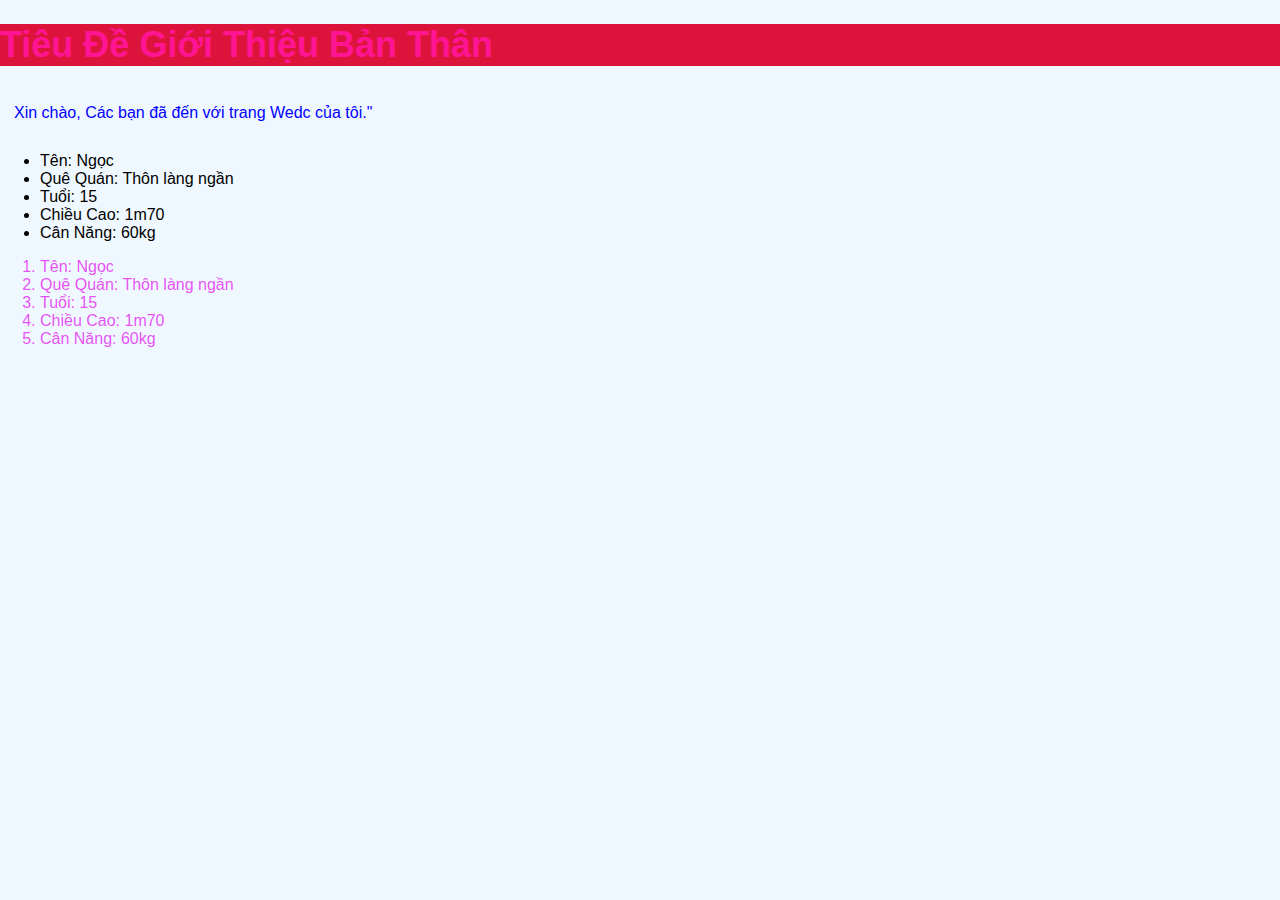
<file: Trang_danh_sách_ban_hang/BT-2,1_tạo_trang_wed_đgiản/index.html>
<!DOCTYPE html>
<html lang="en">
  <head>
    <meta charset="UTF-8" />
    <meta name="viewport" content="width=device-width, initial-scale=1.0" />
    <title>Tạo Trang Wed Đơn Giản</title>
    <link rel="stylesheet" href="index.css" />
  </head>
  <body>
    <div class="for">
      <h1>Tiêu Đề Giới Thiệu Bản Thân</h1>
      <p>Xin chào, Các bạn đã đến với trang Wedc của tôi."</p>
    </div>
    <div class="ko">
      <ul>
        <li>Tên: Ngọc</li>
        <li>Quê Quán: Thôn làng ngần</li>
        <li>Tuổi: 15</li>
        <li>Chiều Cao: 1m70</li>
        <li>Cân Năng: 60kg</li>
      </ul>
    </div>

    <div class="co">
      <ol>
        <li>Tên: Ngọc</li>
        <li>Quê Quán: Thôn làng ngần</li>
        <li>Tuổi: 15</li>
        <li>Chiều Cao: 1m70</li>
        <li>Cân Năng: 60kg</li>
      </ol>
    </div>
  </body>
</html>
</file>
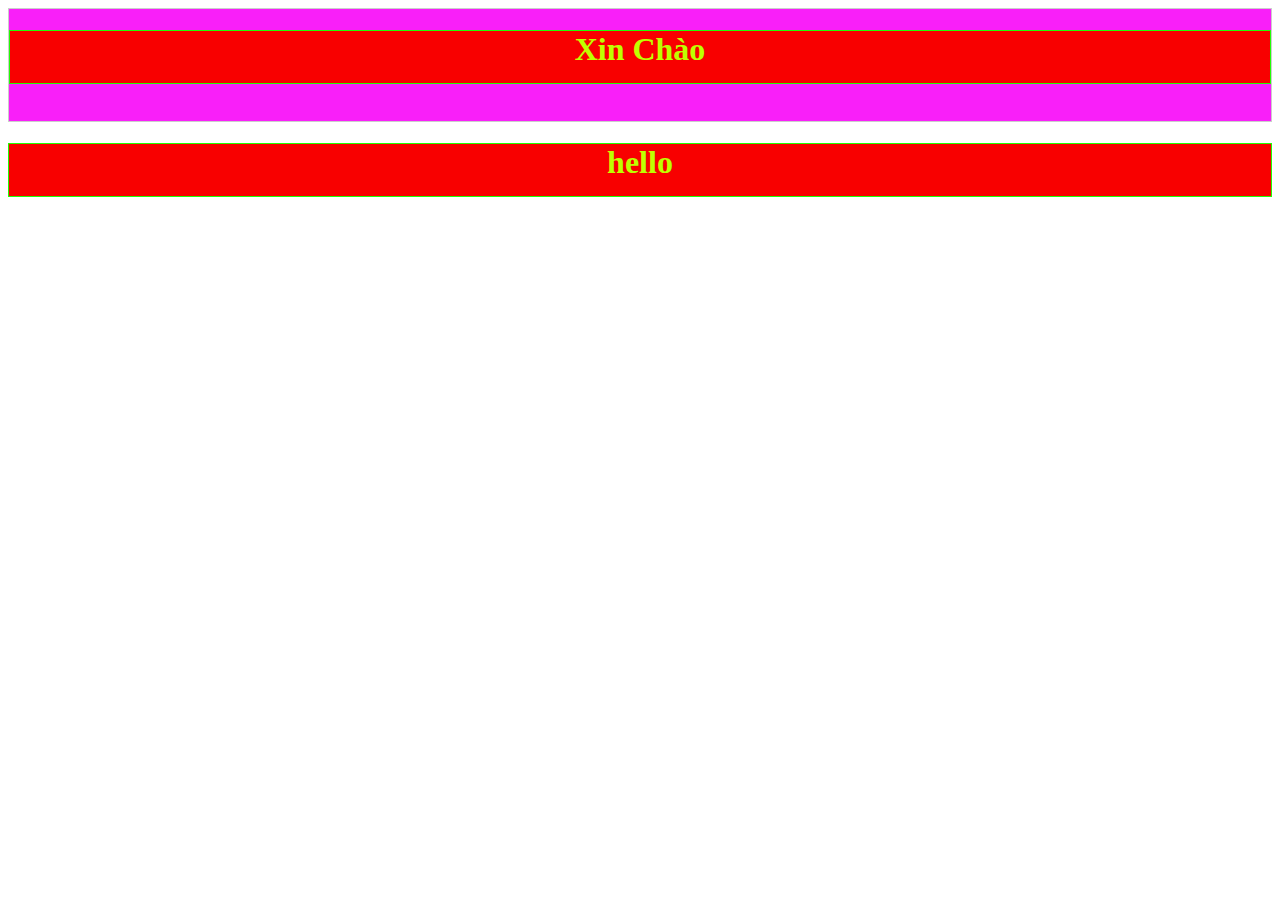
<file: Trang_danh_sách_ban_hang/BT-2,5_Tkế_giao_diện/index.html>
<!DOCTYPE html>
<html lang="en">
  <head>
    <meta charset="UTF-8" />
    <meta name="viewport" content="width=device-width, initial-scale=1.0" />
    <title>Thiết Kế Giao Diện Wed Đơn Giản</title>
    <link rel="stylesheet" href="index.css" />
  </head>
  <body>
    <header>
      <h1>Xin Chào</h1>
    </header>
    <h1>hello</h1>
  </body>
</html>
</file>
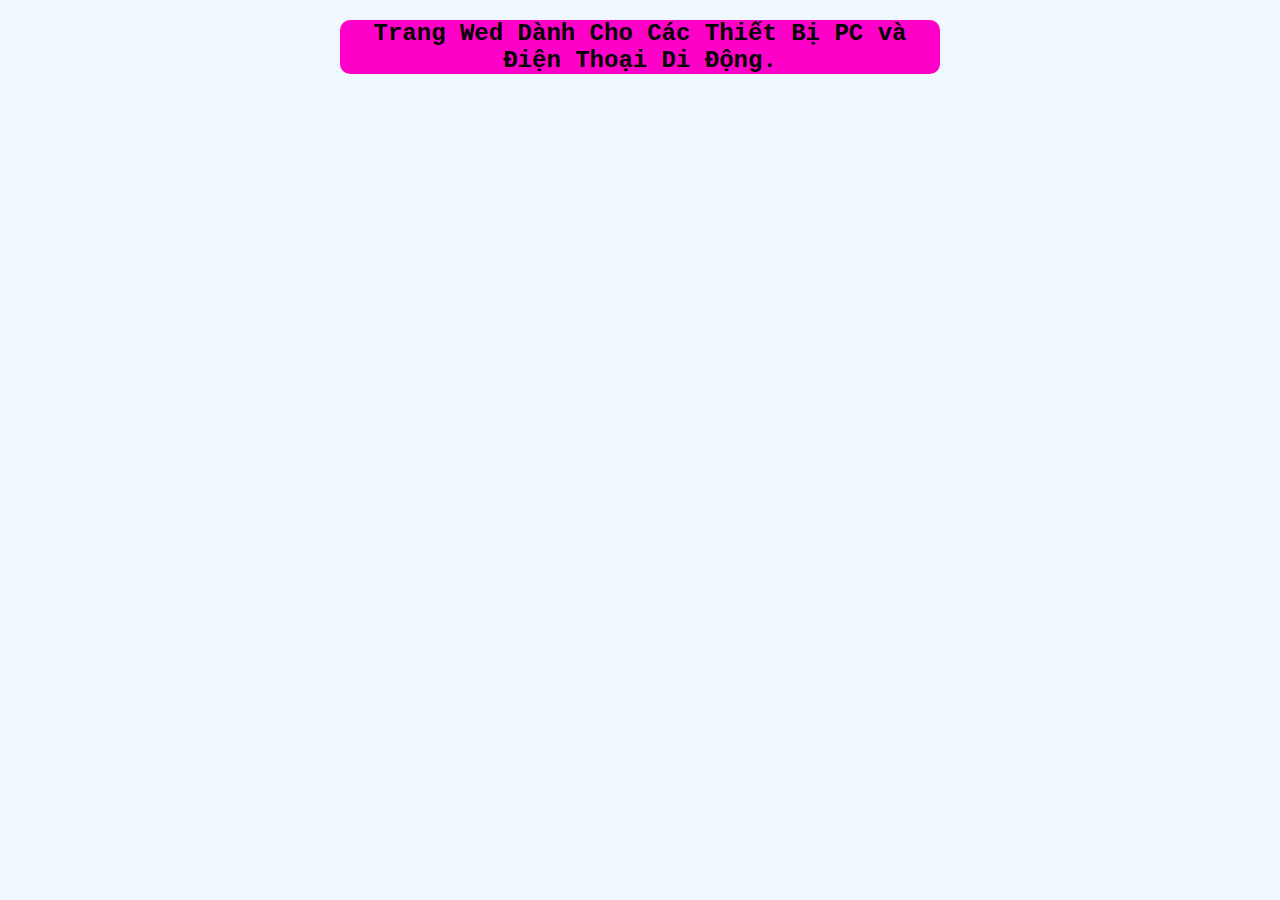
<file: Trang_danh_sách_ban_hang/BT-2,6_Wed_Responsive/index.html>
<!DOCTYPE html>
<html lang="en">
  <head>
    <meta charset="UTF-8" />
    <meta name="viewport" content="width=device-width, initial-scale=1.0" />
    <title>Wed Responsive</title>
    <link rel="stylesheet" href="index.css" />
  </head>
  <body>
    <div class="for">
      <h2>Trang Wed Dành Cho Các Thiết Bị PC và Điện Thoại Di Động.</h2>
    </div>
  </body>
</html>
</file>
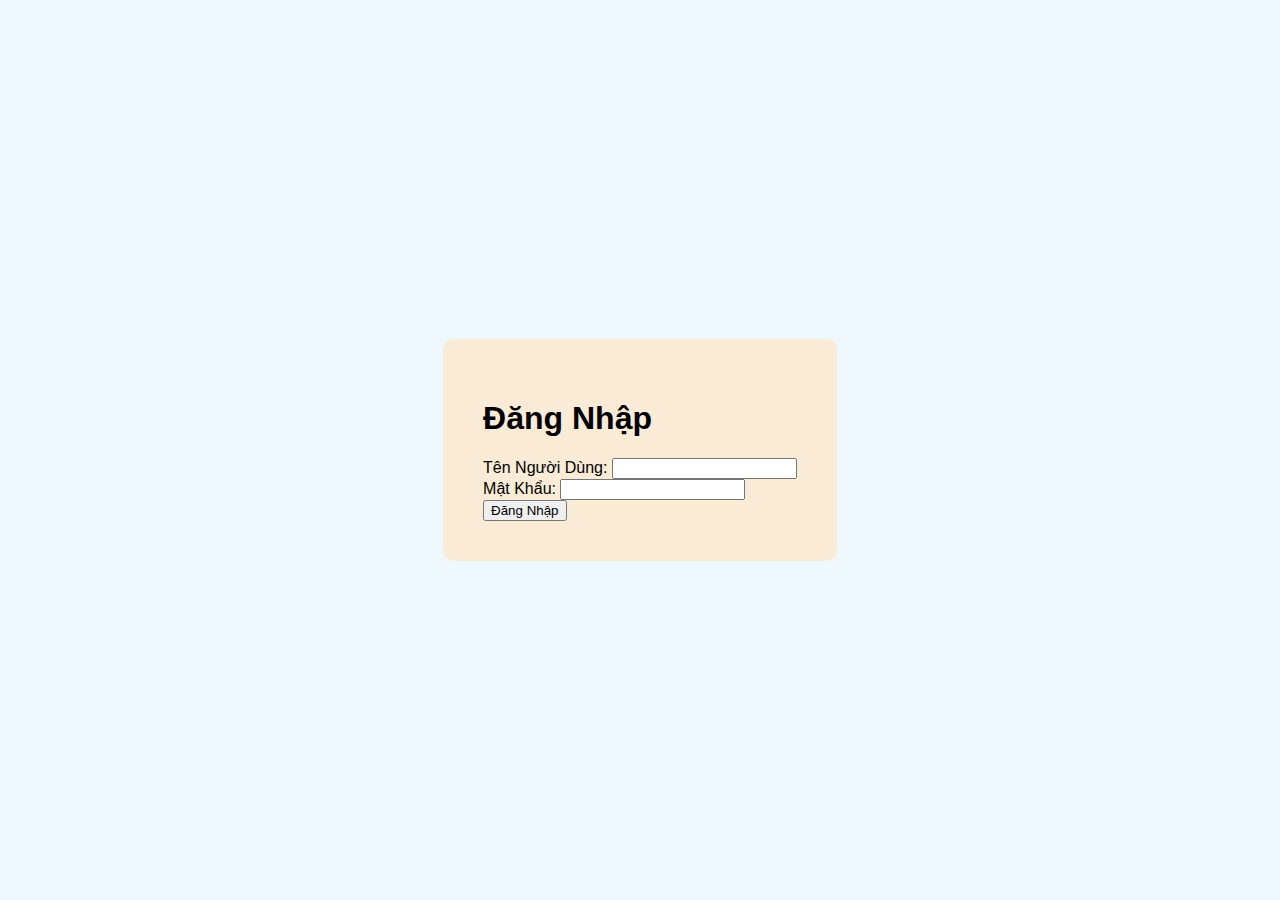
<file: Trang_danh_sách_ban_hang/Tạo_form_đn-đký/index.html>
<!DOCTYPE html>
<html lang="en">
  <head>
    <meta charset="UTF-8" />
    <meta name="viewport" content="width=device-width, initial-scale=1.0" />
    <title>Form Đăng ký - Đăng nhập</title>
    <link rel="stylesheet" href="index.css" />
  </head>
  <body>
    <div class="login">
      <h1>Đăng Nhập</h1>
      <form action="login">
        <label for="username">Tên Người Dùng:</label>
        <input type="text" id="username" name="username" required /><br />

        <label for="password">Mật Khẩu:</label>
        <input type="password" id="password" name="password" required /><br />
        <button>Đăng Nhập</button>
      </form>
    </div>
  </body>
</html>
</file>
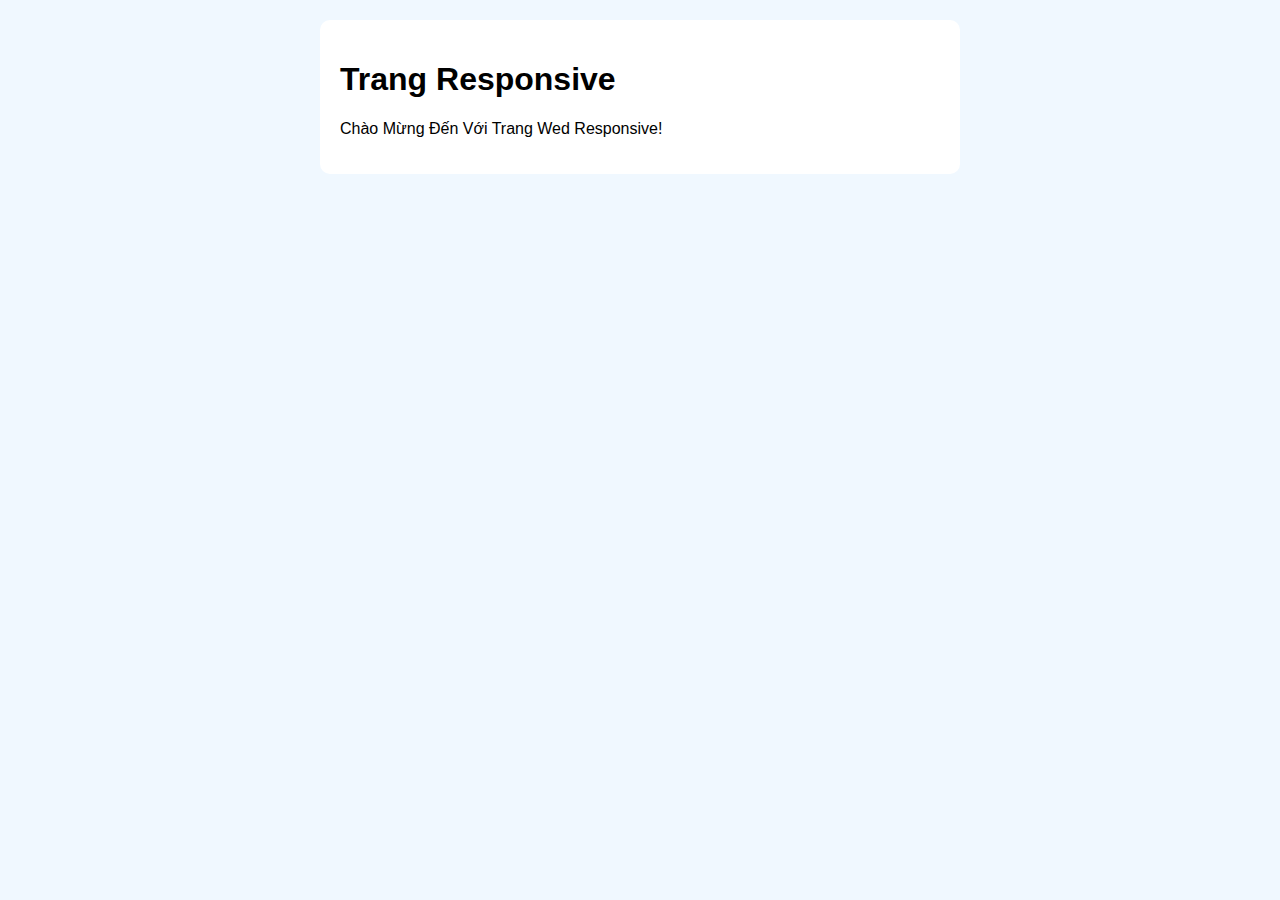
<file: Trang_danh_sách_ban_hang/Tạo_Trang_wed_Responsive/index.html>
<!DOCTYPE html>
<html lang="en">
  <head>
    <meta charset="UTF-8" />
    <meta name="viewport" content="width=device-width, initial-scale=1.0" />
    <title>Wed Responsive</title>
    <link rel="stylesheet" href="index.css" />
  </head>
  <body>
    <div class="for">
      <h1>Trang Responsive</h1>
      <p>Chào Mừng Đến Với Trang Wed Responsive!</p>
    </div>
  </body>
</html>
</file>
<file: Trang_danh_sách_ban_hang/BT-2,1_tạo_trang_wed_đgiản/index.css>
body {
  font-family: Arial, Helvetica, sans-serif;
  margin: 0;
  padding: 0;
  background-color: aliceblue;
  border: 0px;
}
.for {
  font-size: large;
}

h1 {
  color: deeppink;
  background-color: crimson;
  display: 10px auto;
}

p {
  color: blue;
  font-size: medium;
  padding: 14px;
}

.co {
  color: #e305efb5;
}
</file>
<file: Trang_danh_sách_ban_hang/BT-2,5_Tkế_giao_diện/index.css>
header {
  border: 1px solid #ccc;
  background-color: #f800f8e0;
  color: white;
  text-align: center;
  padding-bottom: 15px;
}

h1 {
  border: 1px solid #22fd05;
  background-color: #f80000;
  color: rgb(191, 255, 0);
  text-align: center;
  padding-bottom: 15px;
}
</file>
<file: Trang_danh_sách_ban_hang/BT-2,6_Wed_Responsive/index.css>
body {
  font-family: "Courier New", Courier, monospace;
  margin: 0;
  padding: 0;
  background-color: aliceblue;
  display: none;
  display: inline;
  background-size: 2vw;
}

.for {
  max-width: 600px;
  margin: 20px auto;
  background-color: rgb(255, 0, 200);
  border-radius: 10px;
  text-align: center;
}

@media (max-width: 400px) {
  .for {
    padding: 20px;
  }
}

@media (max-width: 200px) {
  .for {
    font-size: 10px;
  }
}
</file>
<file: Trang_danh_sách_ban_hang/Tạo_form_đn-đký/index.css>
body {
  font-family: Arial, Helvetica, sans-serif;
  margin: 0;
  padding: 0;
  background-color: aliceblue;
  display: flex;
  justify-content: center;
  align-items: center;
  height: 100vh;
}

.login {
  background-color: antiquewhite;
  padding: 40px;
  border-radius: 10px;
  box-shadow: center;
}

form {
  margin-top: 20px;
}
</file>
<file: Trang_danh_sách_ban_hang/Tạo_Trang_wed_Responsive/index.css>
body {
  font-family: Arial, Helvetica, sans-serif;
  margin: 0;
  padding: 0;
  background-color: aliceblue;
}
.for {
  max-width: 600px;
  margin: 20px auto;
  background-color: white;
  padding: 20px;
  border-radius: 10px;
  box-shadow: center;
}

@media (max-width: 768px) {
  .for {
    padding: 10px;
  }
}

@media (max-height: 480px) {
  .for {
    font-size: 14px;
  }
}
</file>
